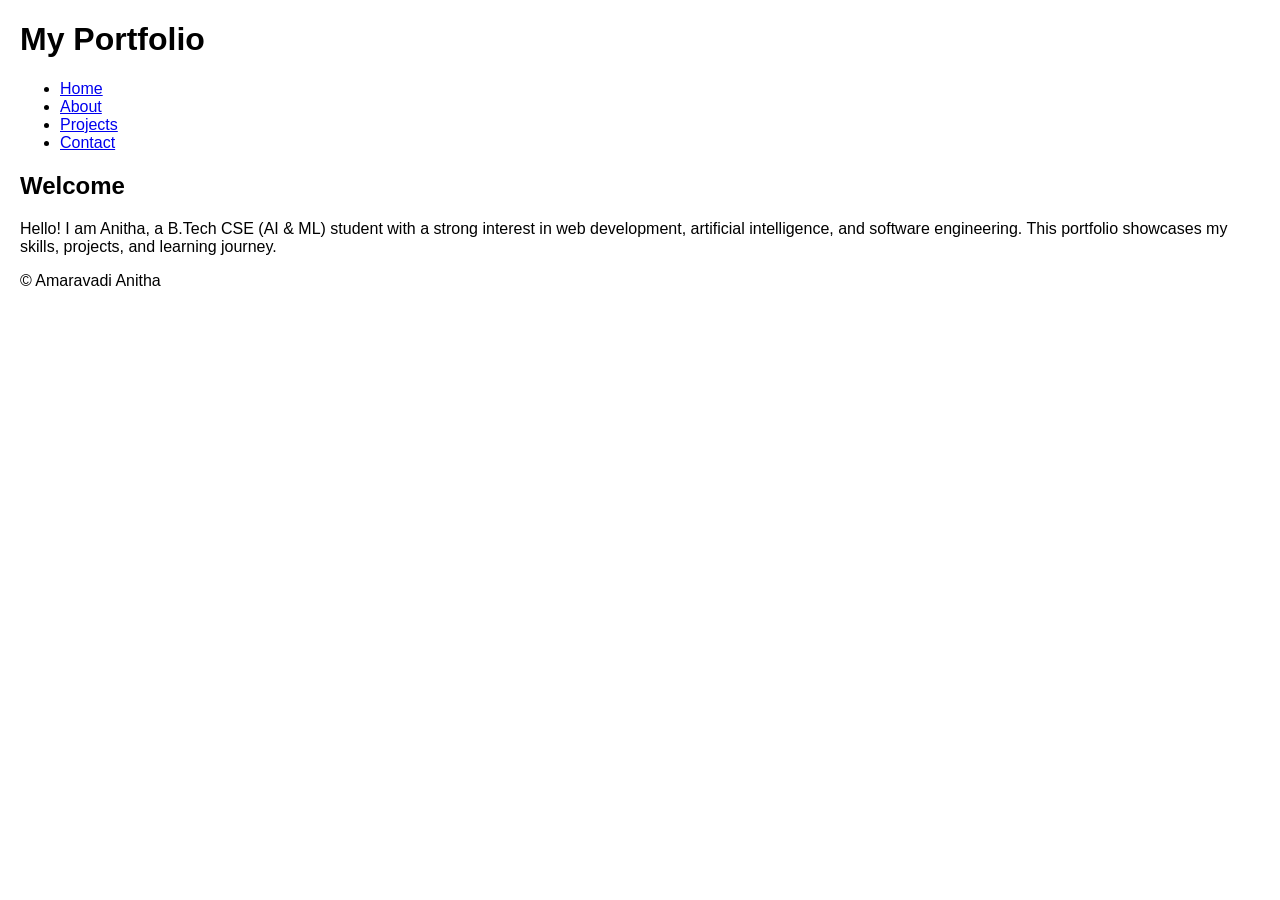
<file: index.html>
<!DOCTYPE html>
<html lang="en">
<head>
    <meta charset="UTF-8">
    <meta name="viewport" content="width=device-width, initial-scale=1.0">
    <meta name="description" content="Personal Portfolio Website">
    <meta name="keywords" content="portfolio, student, developer">
    <meta name="author" content="Your Name">
    <title>Home</title>
    <link rel="stylesheet" href="style.css">
</head>
<body>

<header>
    <h1>My Portfolio</h1>

    <nav aria-label="Main Navigation">
        <ul>
            <li><a href="index.html">Home</a></li>
            <li><a href="about.html">About</a></li>
            <li><a href="projects.html">Projects</a></li>
            <li><a href="contact.html">Contact</a></li>
        </ul>
    </nav>
</header>

<main>
    <section>
        <h2>Welcome</h2>
        <p>    Hello! I am Anitha, a B.Tech CSE (AI & ML) student with a strong interest
    in web development, artificial intelligence, and software engineering.
    This portfolio showcases my skills, projects, and learning journey.
</p>
    </section>
</main>

<footer>
    <p>&copy; Amaravadi Anitha </p>
</footer>

</body>
</html>
</file>
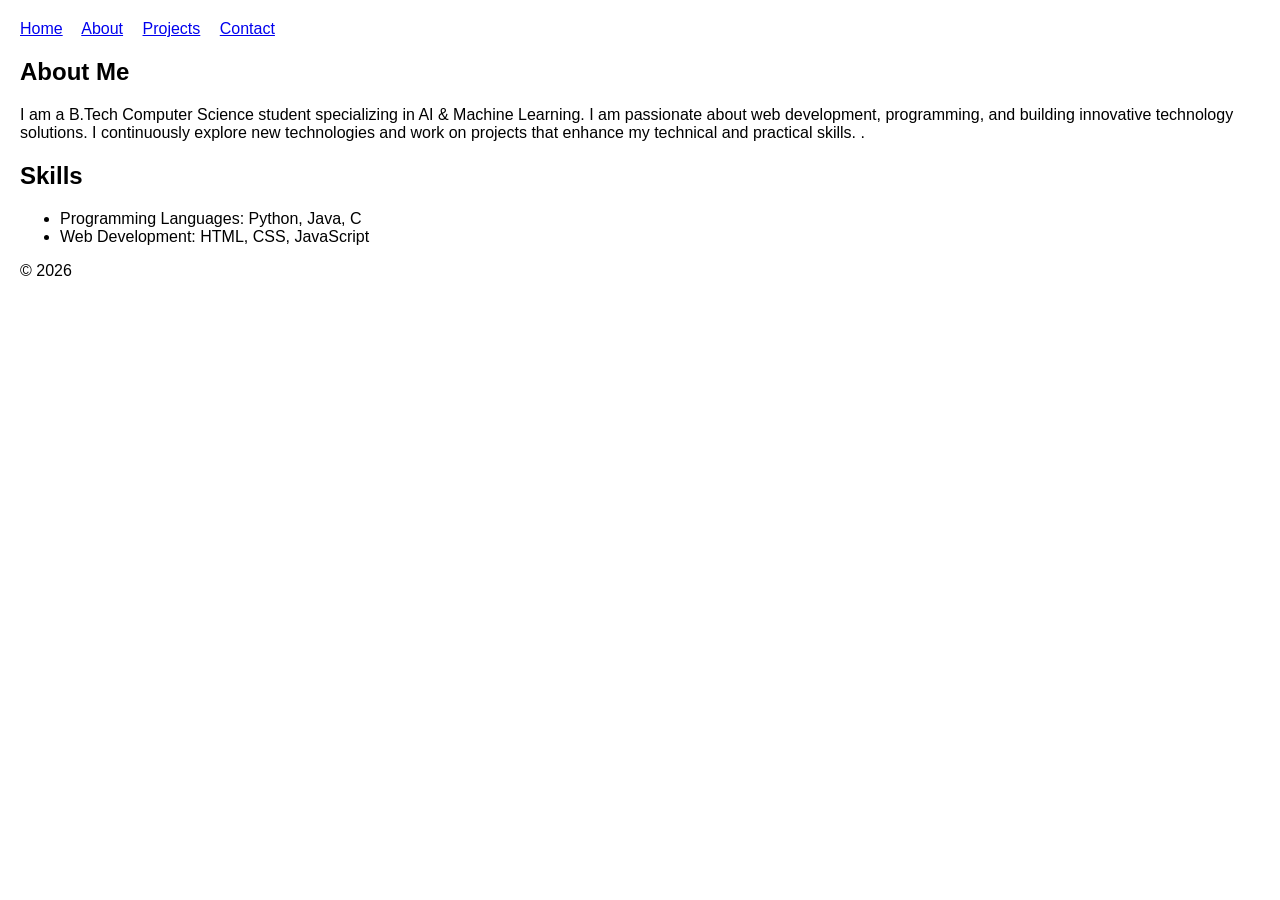
<file: about.html>
<!DOCTYPE html>
<html lang="en">
<head>
    <meta charset="UTF-8">
    <meta name="viewport" content="width=device-width, initial-scale=1.0">
    <title>About</title>
    <link rel="stylesheet" href="style.css">
</head>
<body>

<header>
    <nav aria-label="Main Navigation">
        <a href="index.html">Home</a>
        <a href="about.html">About</a>
        <a href="projects.html">Projects</a>
        <a href="contact.html">Contact</a>
    </nav>
</header>

<main>
    <section>
        <h1>About Me</h1>
        <p>        I am a B.Tech Computer Science student specializing in AI & Machine Learning.
                    I am passionate about web development, programming, and building innovative technology solutions.
I continuously explore new technologies and work on projects that enhance my technical and practical skills.

.</p>
    </section>
    <section>
        <h2>Skills</h2>
        <ul>
            <li>Programming Languages: Python, Java, C</li>
            <li>Web Development: HTML, CSS, JavaScript</li>
        
        </ul>
    </section>
</main>

<footer>
    <p>&copy; 2026</p>
</footer>

</body>
</html>
</file>
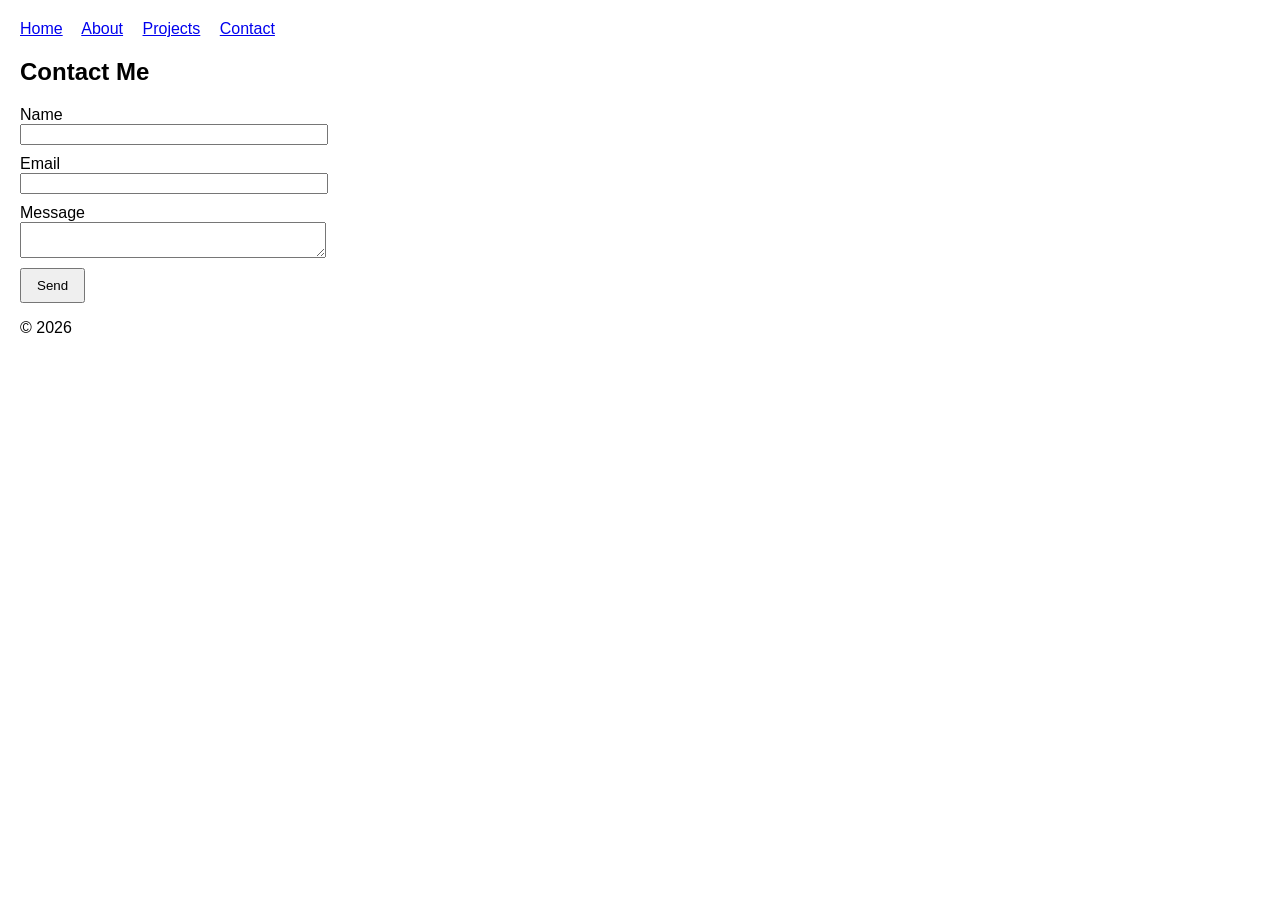
<file: contact.html>
<!DOCTYPE html>
<html lang="en">
<head>
    <meta charset="UTF-8">
    <meta name="viewport" content="width=device-width, initial-scale=1.0">
    <title>Contact</title>
    <link rel="stylesheet" href="style.css">
</head>
<body>

<header>
    <nav aria-label="Main Navigation">
        <a href="index.html">Home</a>
        <a href="about.html">About</a>
        <a href="projects.html">Projects</a>
        <a href="contact.html">Contact</a>
    </nav>
</header>

<main>

<section>
    <h1>Contact Me</h1>

    <form>
        <label for="name">Name</label>
        <input type="text" id="name" required>

        <label for="email">Email</label>
        <input type="email" id="email" required>

        <label for="message">Message</label>
        <textarea id="message" required></textarea>

        <button type="submit">Send</button>
    </form>
</section>

</main>

<footer>
    <p>&copy; 2026</p>
</footer>

</body>
</html>
</file>
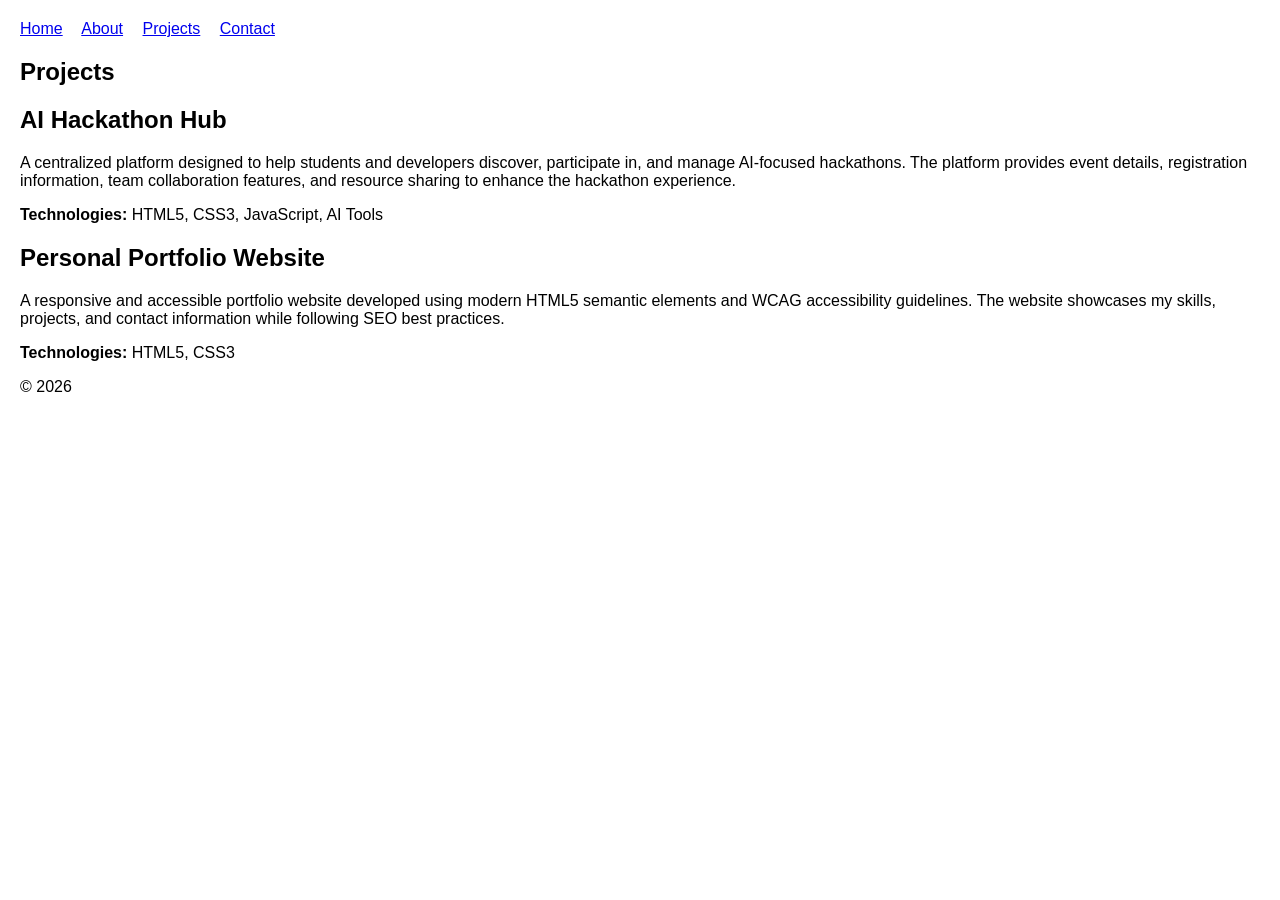
<file: projects.html>
<!DOCTYPE html>
<html lang="en">
<head>
    <meta charset="UTF-8">
    <meta name="viewport" content="width=device-width, initial-scale=1.0">
    <title>Projects</title>
    <link rel="stylesheet" href="style.css">
</head>
<body>

<header>
    <nav aria-label="Main Navigation">
        <a href="index.html">Home</a>
        <a href="about.html">About</a>
        <a href="projects.html">Projects</a>
        <a href="contact.html">Contact</a>
    </nav>
</header>

<main>
    <section>
        <h1>Projects</h1>

        <article>
        <h2>AI Hackathon Hub</h2>

            <p>            A centralized platform designed to help students and developers discover,
            participate in, and manage AI-focused hackathons. The platform provides
            event details, registration information, team collaboration features,
            and resource sharing to enhance the hackathon experience.
</p>
        <p><strong>Technologies:</strong> HTML5, CSS3, JavaScript, AI Tools</p>

        </article>
        <article>
        <h2>Personal Portfolio Website</h2>
<P>            A responsive and accessible portfolio website developed using modern
            HTML5 semantic elements and WCAG accessibility guidelines. The website
            showcases my skills, projects, and contact information while following
            SEO best practices.
</P>
        <p><strong>Technologies:</strong> HTML5, CSS3</p>
        </article>
    </section>
</main>

<footer>
    <p>&copy; 2026</p>
</footer>

</body>
</html>
</file>
<file: style.css>
body {
    font-family: Arial, sans-serif;
    margin: 20px;
}

nav a {
    margin-right: 15px;
}

input,
textarea {
    display: block;
    width: 300px;
    margin-bottom: 10px;
}

button {
    padding: 8px 15px;
}
</file>
